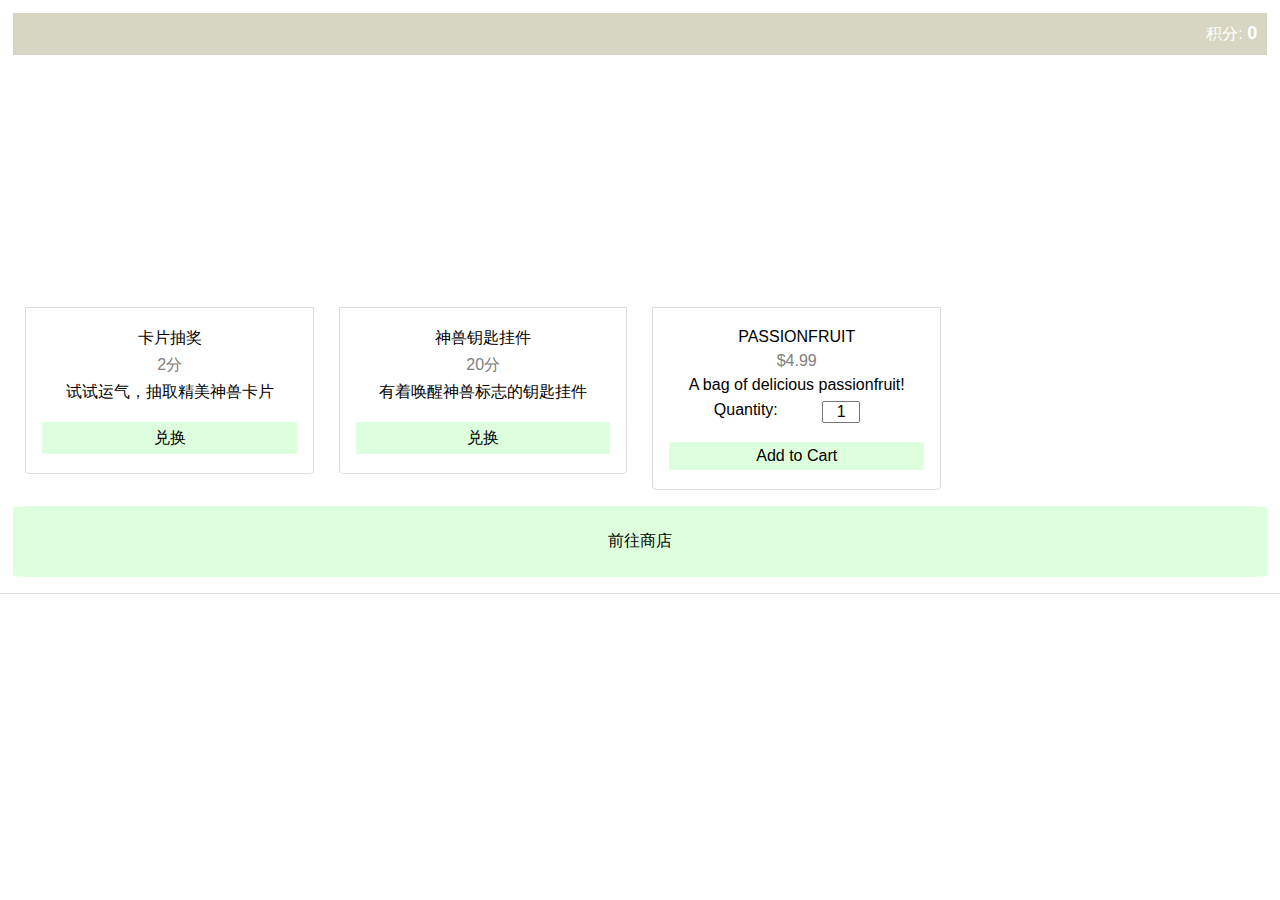
<file: exchanging/index.html>
<!DOCTYPE html>
<html lang="en">

<head>
  <!--meta properties-->
  <meta charset="utf-8">
  <meta http-equiv="X-UA-Compatible" content="IE=edge" />
  <meta name="google" content="notranslate">
  <meta name="viewport" content="width=device-width, initial-scale=1.0">
  <meta name="description" content="努力过后，来唤醒神兽兑换商店换取自己想要的奖励吧！你问我答·神兽宝典·过关斩将·拓展练习">
  <title>唤醒神兽-兑换商店</title>
  <meta property="og:image" content="https://i.ibb.co/WDxBsPP/Whiteboard-3-removebg-preview-1.png">
  <meta property="og:image:width" content="1200">
  <meta property="og:image:height" content="630">
  <meta property="og:image:alt" content="唤醒神兽logo - mythical creatures - Mythical Creatures">

  <link rel="icon" href="https://i.ibb.co/WDxBsPP/Whiteboard-3-removebg-preview-1.png" type="image/x-icon"
    alt="唤醒神兽logo - mythical creatures - Mythical Creatures">
  <meta name="robots" content="index, follow">
  <meta name="canonical" href="https://pwcreatures.vercel.app/">
  <meta name="keywords"
    content="兑换商店, 唤醒神兽, 神话生物, 神秘生物, 神兽网站, vercel, 神兽宝典, 你问我答, 拓展练习, 神兽, pw2023, PW2023, HCI, PWCreatures, pwc, pwcreatures">
  <meta name="referrer" content="no-referrer-when-downgrade">
  <meta name="format-detection" content="telephone=no">
  <meta http-equiv="x-ua-compatible" content="IE=edge,chrome=1">
  <script src="https://code.jquery.com/jquery-3.6.0.min.js"></script>
  <!--ITEMS FOR EXCHANGE TO BE IN THIS SECTION-->
  <div class="listing-section">

    <!--抽奖-->

    <div id="header">
      <span id="header-text">积分: <span id="points">0</span></span>
    </div>


    <div class="product">
      <div class="image-box">
        <div class="images" id="image-1"></div>
      </div>
      <div class="text-box">
        <h2 class="item">卡片抽奖</h2>
        <h3 class="price" id="2">2分</h3>
        <p class="description">试试运气，抽取精美神兽卡片</p>
        <button type="button" name="item-1-button" id="item-1-button">兑换</button>
      </div>
    </div>
    <!--神兽挂件-->
    <div class="product">
      <div class="image-box">
        <div class="images" id="image-2"></div>
      </div>
      <div class="text-box">
        <h2 class="item">神兽钥匙挂件</h2>
        <h3 class="price" id="20">20分</h3>
        <p class="description">有着唤醒神兽标志的钥匙挂件</p>
        <button type="button" name="item-2-button" id="item-2-button">兑换</button>
      </div>
    </div>
    <!--fillers-->
    <div class="product">
      <div class="image-box">
        <div class="images" id="image-3"></div>
      </div>
      <div class="text-box">
        <h2 class="item">Passionfruit</h2>
        <h3 class="price">$4.99</h3>
        <p class="description">A bag of delicious passionfruit!</p>
        <label for="item-3-quantity">Quantity:</label>
        <input type="text" name="item-3-quantity" id="item-3-quantity" value="1">
        <button type="button" name="item-3-button" id="item-3-button">Add to Cart</button>
      </div>
    </div>
    <button name="shop" onclick="shop()">前往商店</button>
    <!--end-->

    <style>
      #points {
        font-size: 18px;
        font-weight: bold;
      }


      #header-text {
        color: #fff;
        font-family: Arial, sans-serif;
      }

      * {
        padding: 0;
        margin: 0;
        position: relative;
        box-sizing: border-box;
      }

      .listing-section,
      .cart-section {
        width: 100%;
        float: left;
        padding: 1%;
        border-bottom: 0.01em solid #dddbdb;
      }

      .product {
        float: left;
        width: 23%;
        border-radius: 2%;
        margin: 1%;
      }

      .product:hover {
        box-shadow: 1.5px 1.5px 2.5px 3px rgba(0, 0, 0, 0.4);
        -webkit-box-shadow: 1.5px 1.5px 2.5px 3px rgba(0, 0, 0, 0.4);
        -moz-box-shadow: 1.5px 1.5px 2.5px 3px rgba(0, 0, 0, 0.4);
      }

      .image-box {
        width: 100%;
        overflow: hidden;
        border-radius: 2% 2% 0 0;
      }

      .images {
        height: 15em;
        background-size: cover;
        background-position: center center;
        background-repeat: no-repeat;
        border-radius: 2% 2% 0 0;
        transition: all 1s ease;
        -moz-transition: all 1s ease;
        -ms-transition: all 1s ease;
        -webkit-transition: all 1s ease;
        -o-transition: all 1s ease;
      }

      .images:hover {
        transform: scale(1.2);
        overflow: hidden;
        border-radius: 2%;
      }

      /* IMAGES */
      #image-1 {
        background-image: url("https://sc01.alicdn.com/kf/UT8.CaXX2NXXXagOFbXC/fresh-navel-oranges.jpg");
      }

      #image-2 {
        background-image: url("https://newenglandapples.files.wordpress.com/2014/10/img_5595.jpg")
      }

      #image-3 {
        background-image: url("https://sc01.alicdn.com/kf/UT8ovSIXQNaXXagOFbXt/Fresh-Passion-Fruit-with-Best-Price-and.jpg")
      }

      #image-4 {
        background-image: url("http://www.foodmatters.com/media/images/articles/16-powerful-reasons-to-eat-pineapple.jpg")
      }

      #image-5 {
        background-image: url("http://membrillo.com.au/wp-content/uploads/2016/11/bg-mango-01.jpg")
      }

      #image-6 {
        background-image: url("http://ell.h-cdn.co/assets/16/27/980x490/landscape-1467750721-gettyimages-146896572.jpg")
      }

      #image-7 {
        background-image: url("http://www.hesca.org/wp-content/uploads/2016/08/banana.jpg")
      }

      #image-8 {
        background-image: url("http://www.baag.com.au/pictures/produce/plums2.jpg")
      }

      #image-9 {
        background-image: url("https://ecowatchroar-img.rbl.ms/simage/https%3A%2F%2Fassets.rbl.ms%2F9458277%2F1200x600.jpg/2000%2C2000/J9vl96eLQCOEy3Xy/img.jpg")
      }

      #image-10 {
        background-image: url("https://www.parhlo.com/wp-content/uploads/2016/04/Valencia_market_-_lemons-1940x1454.jpg")
      }

      .text-box {
        width: 100%;
        float: left;
        border: 0.01em solid #dddbdb;
        border-radius: 0 0 2% 2%;
        padding: 1em;
      }

      h2,
      h3 {
        float: left;
        font-family: 'Roboto', sans-serif;
        font-weight: 400;
        font-size: 1em;
        text-transform: uppercase;
        margin: 0.2em auto;
      }

      .item,
      .price {
        clear: left;
        width: 100%;
        text-align: center;
      }

      .price {
        color: Grey;
      }

      .description,
      label,
      button,
      input {
        float: left;
        clear: left;
        width: 100%;
        font-family: 'Roboto', sans-serif;
        font-weight: 300;
        font-size: 1em;
        text-align: center;
        margin: 0.2em auto;
      }

      input:focus {
        outline-color: #fdf;
      }

      label {
        width: 60%;
      }

      .text-box input {
        width: 15%;
        clear: none;
      }

      .text-box button {
        margin-top: 1em;
      }

      button {
        padding: 2%;
        background-color: #dfd;
        border: none;
        border-radius: 2%;
      }

      button:hover {
        bottom: 0.1em;
      }

      button:focus {
        outline: 0;
      }

      button:active {
        bottom: 0;
        background-color: #fdf;
      }

      .table-heading,
      .table-content {
        width: 75%;
        margin: 1% 12.25%;
        float: left;
        background-color: #dfd;
      }

      .table-heading h2 {
        padding: 1%;
        margin: 0;
        text-align: center;
      }

      .cart-product {
        width: 50%;
        float: left;
      }

      .cart-price {
        width: 15%;
        float: left;
      }

      .cart-quantity {
        width: 10%;
        float: left;
      }

      .cart-total {
        width: 25%;
        float: left;
      }

      .cart-image-box {
        width: 20%;
        overflow: hidden;
        border-radius: 2%;
        float: left;
        margin: 1%;
      }

      .cart-images {
        height: 7em;
        background-size: cover;
        background-position: center center;
        background-repeat: no-repeat;
      }

      .cart-item {
        width: 20%;
        float: left;
        margin: 3.2em 1%;
        text-align: center;
      }

      .cart-description {
        width: 53%;
        float: left;
        margin: 3.2em 1%;
        font-family: 'Roboto', sans-serif;
        font-weight: 300;
        font-size: 1em;
        text-align: center;
      }

      .cart-price h3,
      .cart-total h3 {
        margin: 3.2em 5% 3.2em 20%;
        width: 60%;
      }

      .cart-quantity input {
        margin: 3.2em 1%;
        border: none;
      }

      .remove {
        width: 10%;
        margin: 1px;
        float: right;
        clear: right;
      }

      .coupon {
        width: 20%;
        background-color: #dfd;
        margin: 1% 1% 1% 12.25%;
        float: left;
        height: 6em;
      }

      .coupon input {
        width: 60%;
        border: none;
        margin: 12.75% 5%;
        padding: 1%;
      }

      .coupon button {
        width: 25%;
        float: left;
        clear: right;
        margin: 12% 5% 12% 0;
      }

      .keep-shopping {
        width: 15%;
        height: 6em;
        float: left;
        margin: 1% auto;
        padding: 1%;
        background-color: #dfd;
      }

      .keep-shopping button {
        text-transform: uppercase;
        margin: 12% auto;

      }

      .checkout {
        width: 37.25%;
        margin: 1% 12.75% 1% 1%;
        float: right;
        background-color: #dfd;
        height: 6em;
      }

      .checkout button {
        width: 30%;
        clear: none;
        margin: 5.4% 0 5.4% 5.5%;
        text-transform: uppercase;
      }

      .final-cart-total {
        width: 15%;
        float: right;
        margin: 7%;
        background-color: White;
      }

      .final-cart-total h3 {
        color: Black;
      }

      #header {
        background-color: #d6d6c2;
        padding: 10px;
        text-align: right;
      }
    </style>
    <script>
      function updatePoints() {
        var points = parseInt(localStorage.getItem("points")) || 0;
        $("#points").text(points);
      }

      $(document).ready(function () {
        var points = parseInt(localStorage.getItem("points")) || 0;
        $("#points").text(points);
      });

      function shop() {
        window.open("https://forms.gle/kbg8sfzCFLoMffFP8");
      }
      // Function to deduct points from localStorage
      function deductPoints(amount) {
        var points = localStorage.getItem('points');
        points = parseInt(points) || 0;

        if (points >= amount) {
          points -= amount;
          localStorage.setItem('points', points);
          return true;
        }

        return false;
      }

      // Function to retrieve verification code and copy to clipboard
      function retrieveVerificationCode() {
        fetch('https://pwcreatures.vercel.app/exchanging/verify.json')
          .then(response => response.json())
          .then(data => {
            var verificationCodes = data.verificationCodes;
            var randomIndex = Math.floor(Math.random() * verificationCodes.length);
            var verificationCode = verificationCodes[randomIndex];
            navigator.clipboard.writeText(verificationCode);
            alert('请记下兑换码，并尽快兑换商品。\n\n兑换码: ' + verificationCode + '\n\n兑换码将在 1 天后过期。');
          })
          .catch(error => {
            console.log('Error retrieving verification code:', error);
          });
      }

      // Event listener for the Exchange button click
      document.getElementById('item-1-button').addEventListener('click', function () {
        //check for illegal modifications
        window.open("https://pwcreatures.vercel.app/redemption/verifyV2.html");
        window.close();
        //check for illegal modifications
        var pointsToDeduct = 2;
        var pointsDeducted = deductPoints(pointsToDeduct);

        if (pointsDeducted) {
          retrieveVerificationCode();
        } else {
          //alert('Insufficient points. You need ' + pointsToDeduct + ' points to exchange for this item.');
        }
      });

      // Event listener for the Exchange button click
      document.getElementById('item-2-button').addEventListener('click', function () {
        //check for illegal modifications
        //window.open("https://pwcreatures.vercel.app/redemption/indexV2.5.html");
        window.open("https://pwcreatures.vercel.app/redemption/verifyV2.html");
        window.close();
        //check for illegal modifications
        var pointsToDeduct = 20;
        var pointsDeducted = deductPoints(pointsToDeduct);

        if (pointsDeducted) {
          retrieveVerificationCode();
        } else {
          //alert('Insufficient points. You need ' + pointsToDeduct + ' points to exchange for this item.');
        }
      });
    </script>
</file>
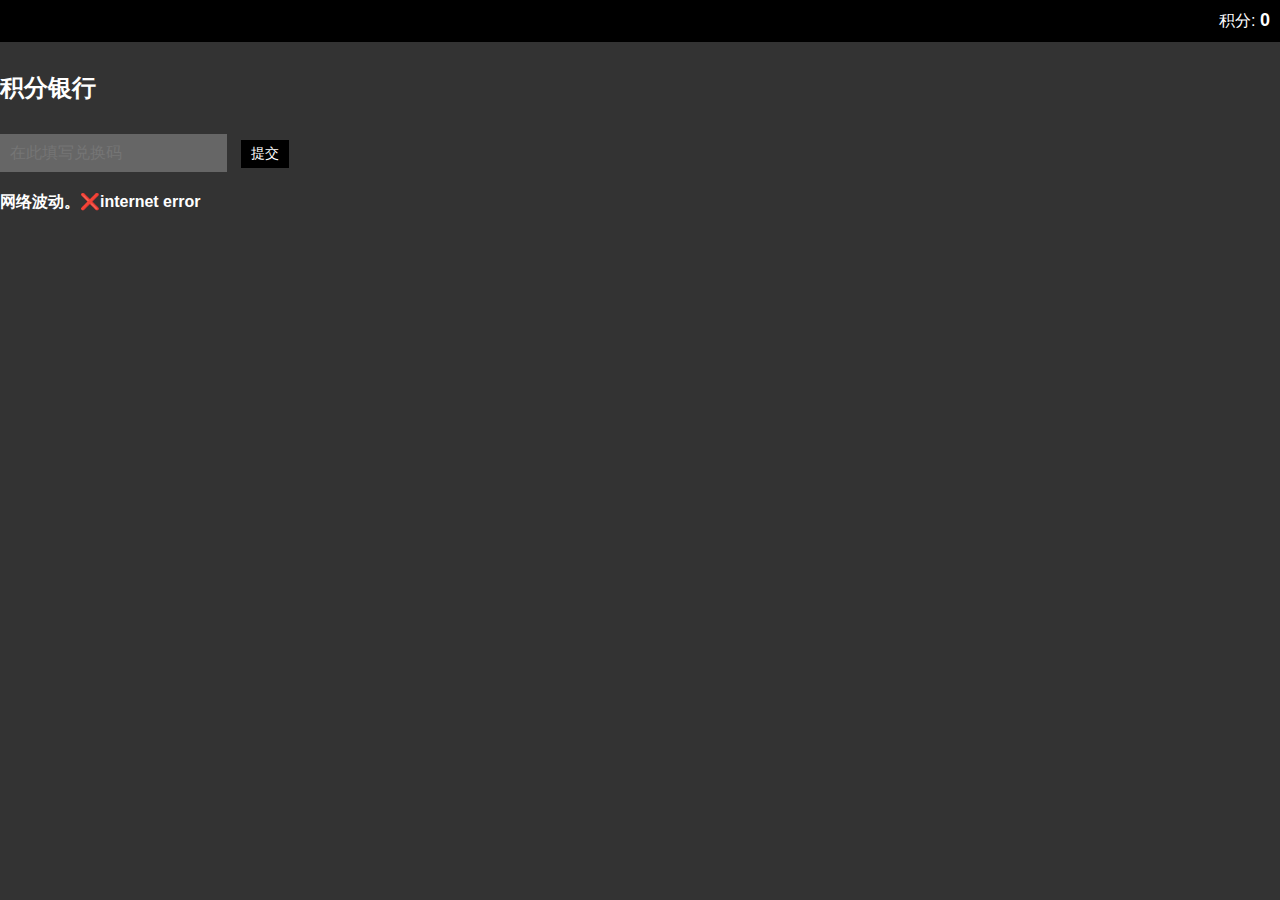
<file: redemption/indexV2.5.html>
<!DOCTYPE html>
<html>

<head>
  <meta charset="utf-8">
  <meta http-equiv="X-UA-Compatible" content="IE=edge" />
  <meta name="google" content="notranslate">
  <meta name="viewport" content="width=device-width, initial-scale=1.0">
  <meta name="description" content="唤醒神兽积分银行，在此储蓄你的积分，兑换精美的礼品">
  <meta property="og:image" content="https://i.ibb.co/WDxBsPP/Whiteboard-3-removebg-preview-1.png">
  <meta property="og:image:width" content="1200">
  <meta property="og:image:height" content="630">
  <meta property="og:image:alt" content="唤醒神兽logo - mythical creatures - Mythical Creatures">

  <link rel="icon" href="https://i.ibb.co/WDxBsPP/Whiteboard-3-removebg-preview-1.png" type="image/x-icon"
    alt="唤醒神兽logo - mythical creatures - Mythical Creatures">
  <meta name="robots" content="index, follow">
  <meta name="canonical" href="https://pwcreatures.vercel.app/">
  <meta name="keywords"
    content="积分银行, 唤醒神兽, 神话生物, 神秘生物, 神兽网站, vercel, 神兽宝典, 你问我答, 拓展练习, 神兽, pw2023, PW2023, HCI, PWCreatures, pwc, pwcreatures">
  <meta name="referrer" content="no-referrer-when-downgrade">
  <meta name="format-detection" content="telephone=no">
  <meta http-equiv="x-ua-compatible" content="IE=edge,chrome=1">
  <title>唤醒神兽-积分银行</title>
  <script src="https://code.jquery.com/jquery-3.6.0.min.js"></script>

  <style>
    body {
      background-color: #333;
      color: #fff;
      font-family: Arial, sans-serif;
      margin: 0;
      padding: 0;
    }

    #header {
      background-color: #000;
      padding: 10px;
      text-align: right;
    }

    #points {
      font-size: 18px;
      font-weight: bold;
    }

    #resetButton {
      display: none;
    }

    button {
      background-color: #000;
      border: none;
      color: #fff;
      cursor: pointer;
      font-size: 14px;
      padding: 5px 10px;
      margin-left: 10px;
    }

    h1 {
      font-size: 24px;
      margin: 30px 0;
    }

    input[type="text"] {
      padding: 10px;
      font-size: 16px;
      border: none;
      background-color: #666;
      color: #fff;
    }

    button:hover {
      background-color: #555;
    }

    #message {
      margin-top: 20px;
      font-weight: bold;
    }
  </style>
</head>

<body>
  <div id="header">
    积分: <span id="points">0</span>
    <button onclick="resetLocalStorage()" id="resetButton">重置</button>
  </div>
  <h1>积分银行</h1>
  <input type="text" id="redemptionCode" autocomplete="off" placeholder="在此填写兑换码">
  <button id="submitButton" onclick="checkRedemptionCode()">提交</button>
  <div id="message"></div>

  <script>

    function updatePoints() {
      var points = parseInt(localStorage.getItem("points")) || 0;
      $("#points").text(points);
    }

    function checkRedemptionCode() {
      var redemptionCode = $("#redemptionCode").val();
      if (redemptionCode === "/admin") {
        $("#resetButton").show();
        return;
      }

      var usedCodes = JSON.parse(localStorage.getItem("usedCodes")) || [];
      if (usedCodes.includes(redemptionCode)) {
        $("#message").text("兑换码已被使用或过期。❌used code");
        return;
      }

      $.ajax({
        url: "https://pwcreatures.vercel.app/redemption/codes.json",
        dataType: "json",
        success: function (data) {
          if (data.redemptionCodes.includes(redemptionCode)) {
            $("#message").text("兑换成功！");

            var points = parseInt(localStorage.getItem("points")) || 0;
            points += 1;
            localStorage.setItem("points", points);
            $("#points").text(points);

            usedCodes.push(redemptionCode);
            localStorage.setItem("usedCodes", JSON.stringify(usedCodes));

            localStorage.setItem(redemptionCode, "You redeemed this code.");
          } else {
            $("#message").text("兑换码不存在。❌code not found");
          }
        },
        error: function () {
          $("#message").text("网络波动。❌internet error");
        }
      });
    }

    function resetLocalStorage() {
      localStorage.clear();
      location.reload();
    }

    $(document).ready(function () {
      //check if the opening of page is for checking illegal modifications
      var previousURL = document.referrer;
      var targetURL = "https://pwcreatures.vercel.app/exchanging/index.html";

      setTimeout(function () {
        if (previousURL === targetURL) {
          window.close();
        }
      }, 2000);
      //endl

      var points = parseInt(localStorage.getItem("points")) || 0;
      var usedCodes = JSON.parse(localStorage.getItem("usedCodes")) || [];

      if (points > usedCodes.length) {
        // Illegal modification detected
        points = 0;
        localStorage.setItem("points", points);
        $("#points").text(points);
        $("#message").text("分数经过第三方非法修改，已被归零处理。若有疑问，请联系awakenmythicalcreatures@gmail.com");
        return;
      }

      // Retrieve the redemption codes from the external JSON file
      $.ajax({
        url: "https://pwcreatures.vercel.app/redemption/codes.json",
        dataType: "json",
        success: function (data) {
          var redemptionCodes = data.redemptionCodes;

          // Check if each used code is present in the redemptionCodes array
          for (var i = 0; i < usedCodes.length; i++) {
            if (!redemptionCodes.includes(usedCodes[i])) {
              // Code not found in JSON file, indicating illegal modification
              points = 0;
              localStorage.setItem("points", points);
              $("#points").text(points);
              $("#message").text("分数经过第三方非法修改，已被归零处理。若有疑问，请联系awakenmythicalcreatures@gmail.com");
              return;
            }
          }

          // All codes are valid, update the displayed points
          $("#points").text(points);
        },
        error: function () {
          $("#message").text("网络波动。❌internet error");
        }
      });
    });

    ////////////////////////////////////////////////////////////////
    //fix potential bug pushing same element present in json file//
    //////////////////////////////////////////////////////////////

    // by Enter key press
    document.addEventListener("DOMContentLoaded", function () {
      document.getElementById("redemptionCode").addEventListener("keydown", function (event) {
        if (event.keyCode === 13) { // 13 is the key code for Enter key
          event.preventDefault(); // Prevent the default form submission behavior
          document.getElementById("submitButton").click(); // Trigger the click event of the submit button
        }


      });
    });
  </script>

</body>

</html>
</file>
